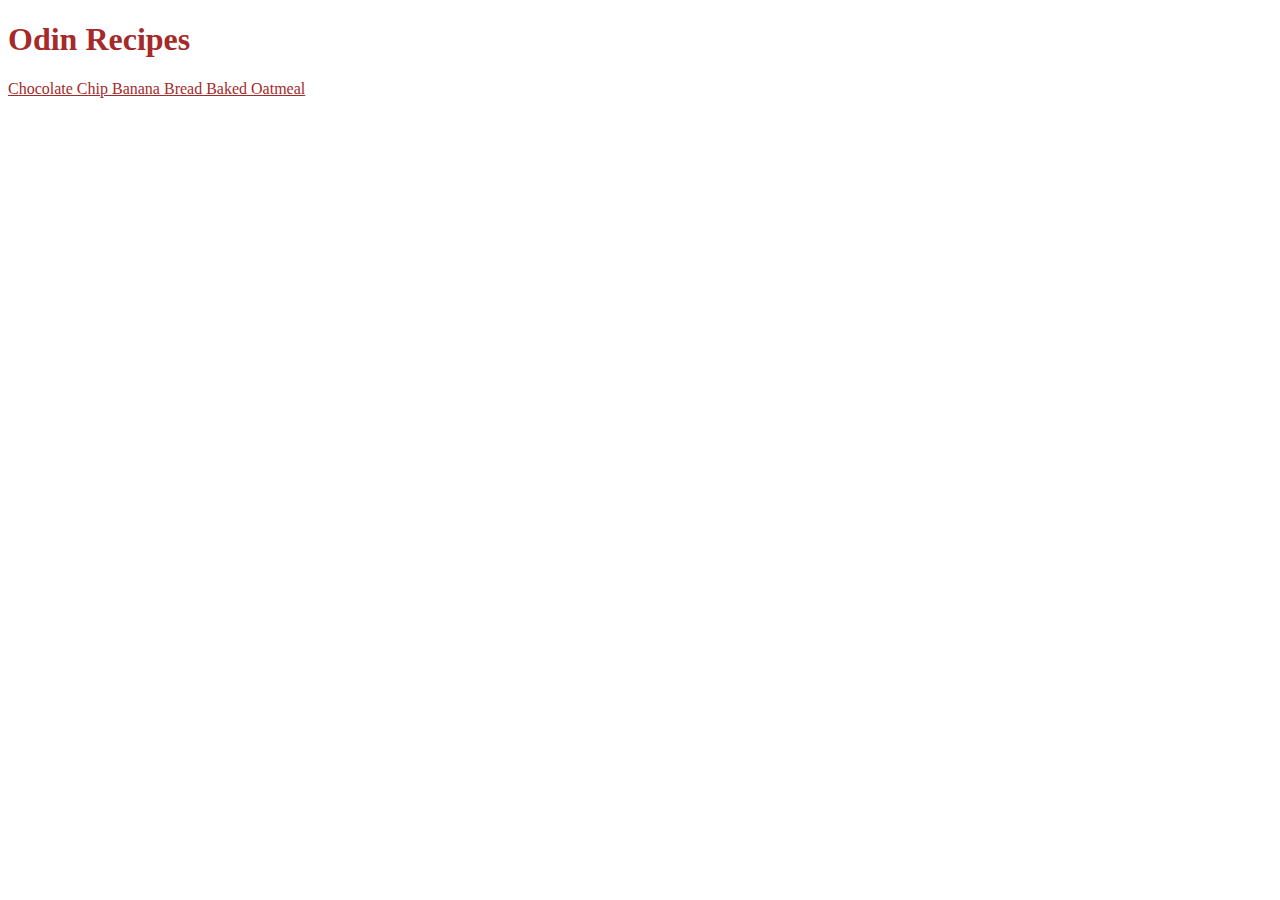
<file: index.html>
<!DOCTYPE html>
<html lang="en">
<head>
    <meta charset="UTF-8">
    <meta name="viewport" content="width=<device-width>, initial-scale=1.0">
    <link rel="stylesheet" href="styles.css">
    <title>Odin Recipes</title>
</head>
<body>
    <h1>Odin Recipes</h1>
    <a href="recipes/bakedoatmeal.html">Chocolate Chip Banana Bread Baked Oatmeal</a>
</body>
</html>
</file>
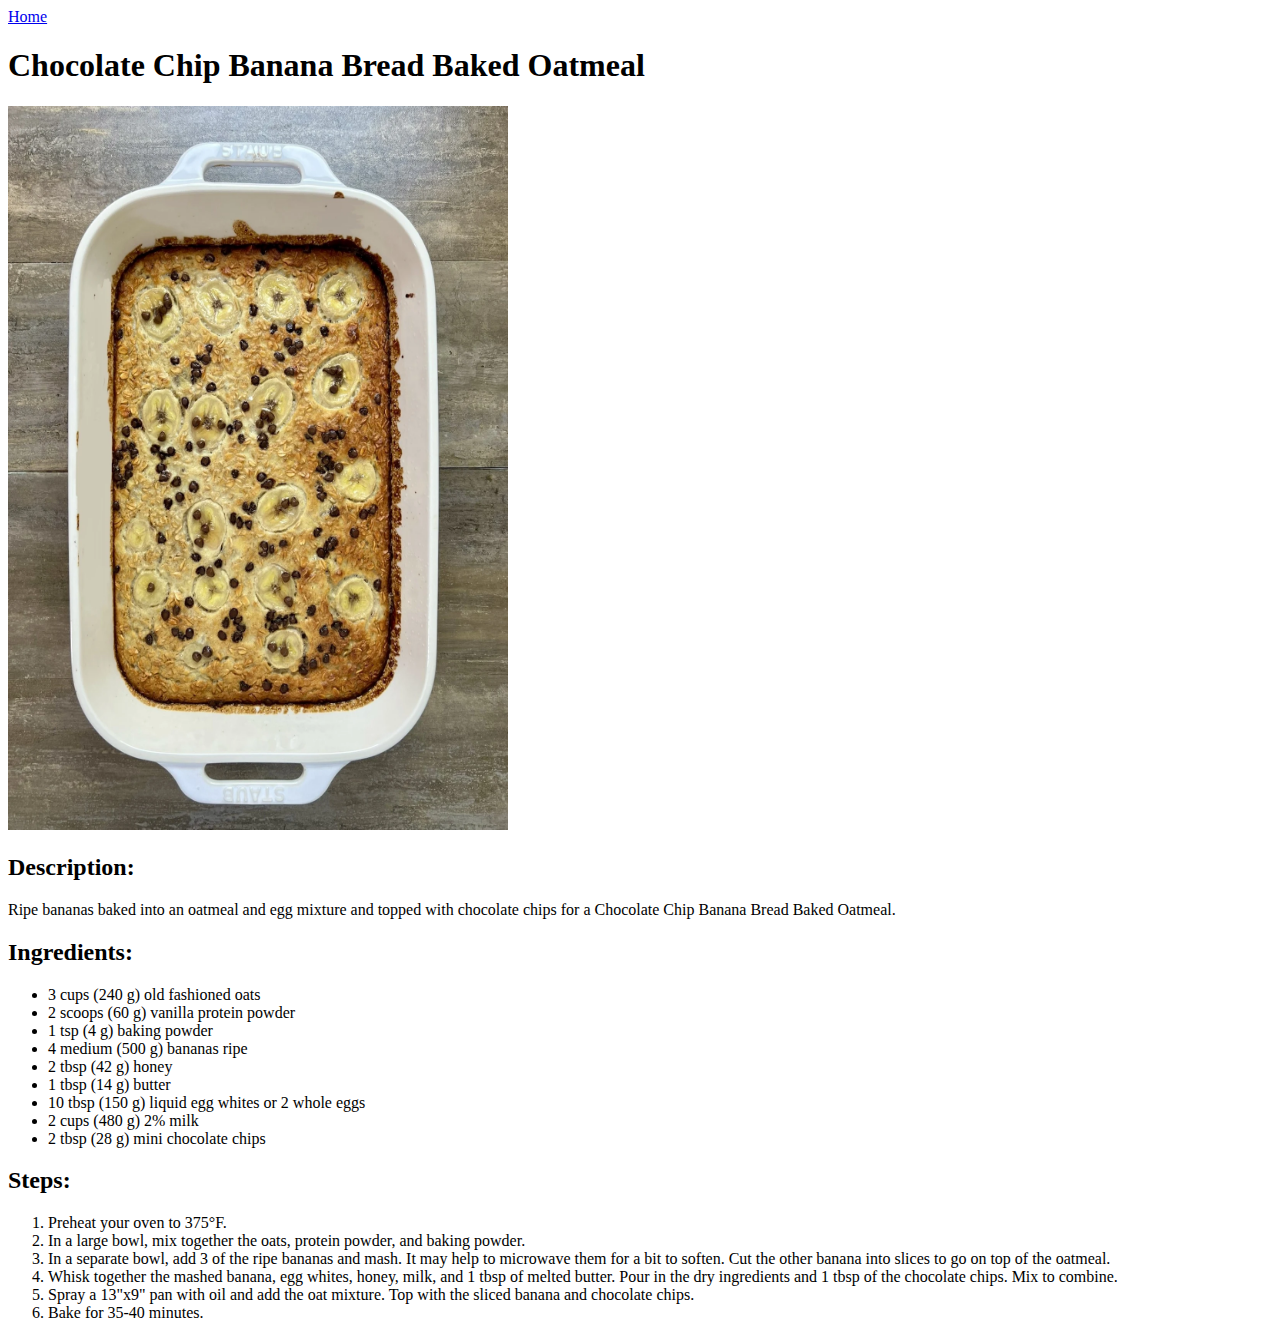
<file: recipes/bakedoatmeal.html>
<!DOCTYPE html>
<html lang="en">
<head>
    <meta charset="UTF-8">
    <meta name="viewport" content="width=<device-width>, initial-scale=1.0">
    <title>Protein Baked Oatmeal</title>
</head>
<body>
    <a href="../index.html">Home</a>
    <h1>Chocolate Chip Banana Bread Baked Oatmeal</h1>
    <img src="bakedoatmeal.webp" alt="Baked Oatmeal" width="500" height="724">
    <h2>Description:</h2>
    <p>Ripe bananas baked into an oatmeal and egg mixture and topped with chocolate chips for a 
        Chocolate Chip Banana Bread Baked Oatmeal.</p>
    <h2>Ingredients:</h2>
    <ul>
        <li>3 cups (240 g) old fashioned oats</li>
        <li>2 scoops (60 g) vanilla protein powder</li> 
        <li>1 tsp (4 g) baking powder</li>
        <li>4 medium (500 g) bananas ripe</li>
        <li>2 tbsp (42 g) honey</li>
        <li>1 tbsp (14 g) butter</li>
        <li>10 tbsp (150 g) liquid egg whites or 2 whole eggs</li>
        <li>2 cups (480 g) 2% milk</li>
        <li>2 tbsp (28 g) mini chocolate chips</li>
    </ul>
    <h2>Steps:</h2>
    <ol>
        <li> Preheat your oven to 375°F.</li>
        <li>In a large bowl, mix together the oats, protein powder, and baking powder.</li>
        <li>In a separate bowl, add 3 of the ripe bananas and mash. It may help to microwave them for a bit to soften. Cut the other banana into slices to go on top of the oatmeal.</li>
        <li>Whisk together the mashed banana, egg whites, honey, milk, and 1 tbsp of melted butter. Pour in the dry ingredients and 1 tbsp of the chocolate chips. Mix to combine.</li>
        <li>Spray a 13"x9" pan with oil and add the oat mixture. Top with the sliced banana and chocolate chips.</li>
        <li>Bake for 35-40 minutes.</li>
    </ol>
</body>
</html>
</file>
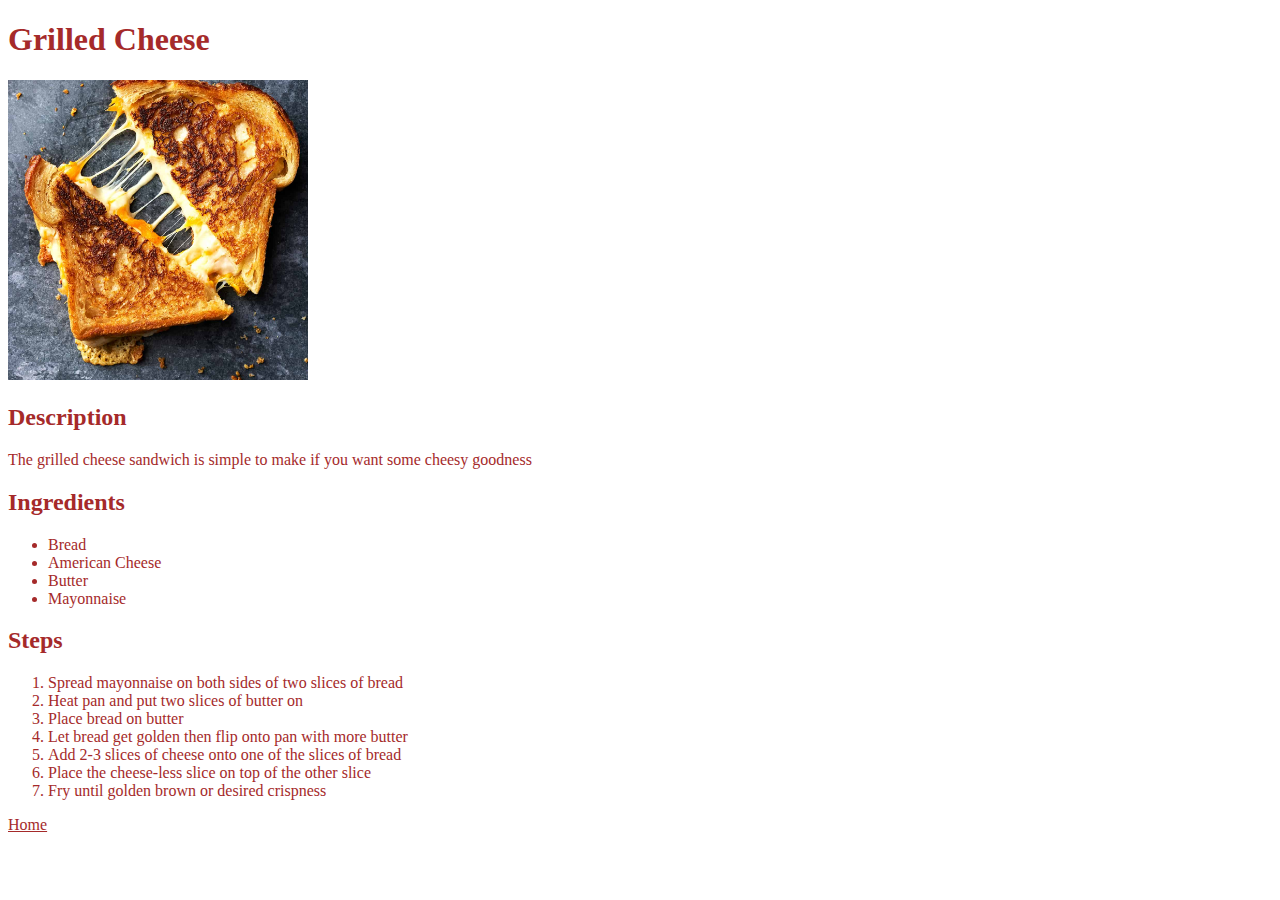
<file: recipes/grilled-cheese.html>
<!DOCTYPE html>
<html lang="en">
<head>
    <meta charset="UTF-8">
    <meta name="viewport" content="width=device-width, initial-scale=1.0">
    <link rel="stylesheet" href="../styles.css">
    <title>Odin Recipes - Grilled Cheese</title>
</head>
<body>
    <h1>Grilled Cheese</h1>
    <img src="../images/grilled-cheese.jpg" alt="Grilled Cheese" height="300" width="300">
    <h2>Description</h2>
    <p>The grilled cheese sandwich is simple to make if you want some cheesy goodness</p>
    <h2>Ingredients</h2>
    <ul>
        <li>Bread</li>
        <li>American Cheese</li>
        <li>Butter</li>
        <li>Mayonnaise</li>
    </ul>
    <h2>Steps</h2>
    <ol>
        <li>Spread mayonnaise on both sides of two slices of bread</li>
        <li>Heat pan and put two slices of butter on</li>
        <li>Place bread on butter</li>
        <li>Let bread get golden then flip onto pan with more butter</li>
        <li>Add 2-3 slices of cheese onto one of the slices of bread</li>
        <li>Place the cheese-less slice on top of the other slice</li>
        <li>Fry until golden brown or desired crispness</li>
    </ol>
    <a href="../index.html">Home</a>
</body>
</html>
</file>
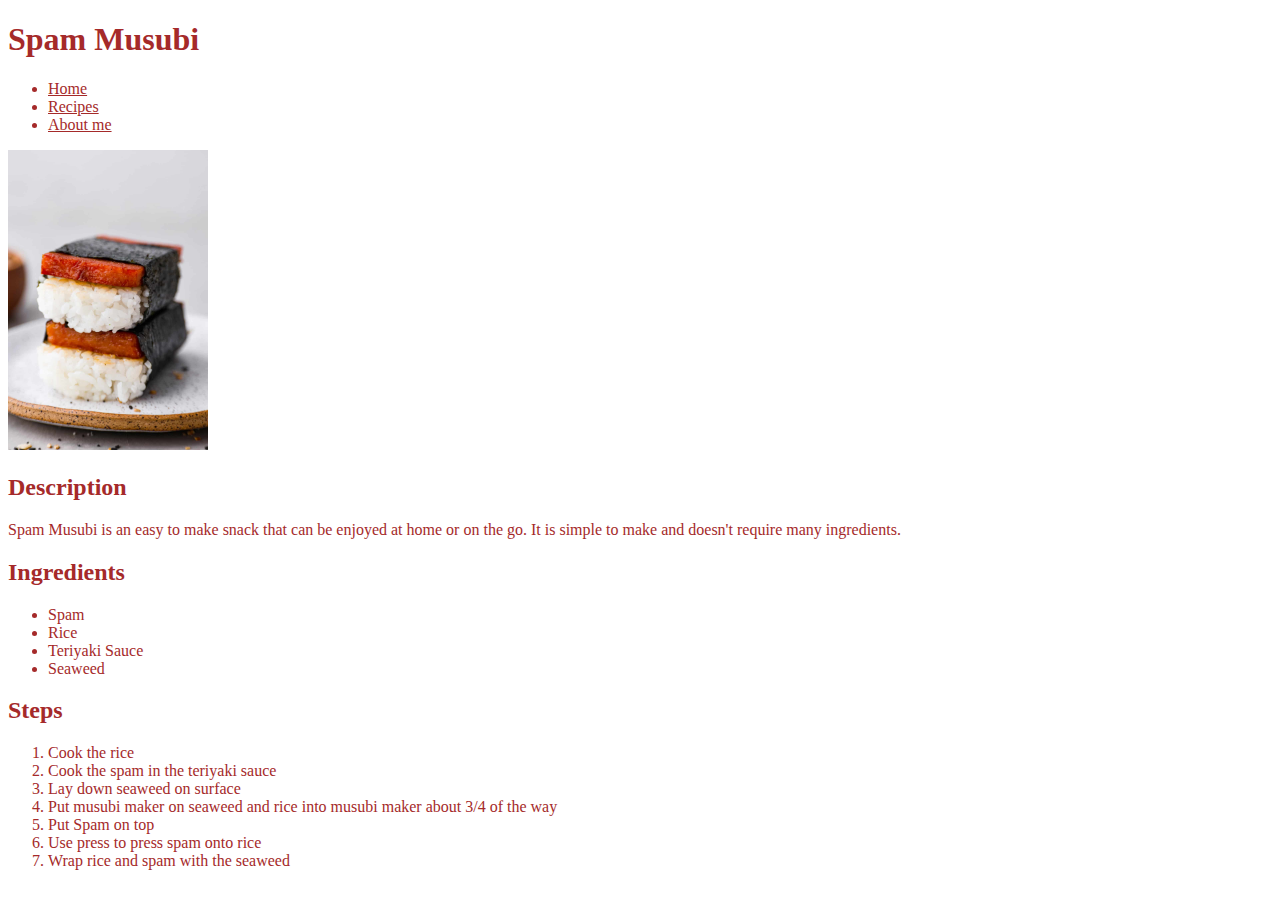
<file: recipes/spam-musubi.html>
<!DOCTYPE html>
<html lang="en">
<head>
    <meta charset="UTF-8">
    <meta name="viewport" content="width=device-width>, initial-scale=1.0">
    <link rel="stylesheet" href="../styles.css">
    <title>Odin Recipes - Spam Musubi</title>
</head>
<body>
    <h1>Spam Musubi</h1>
    <nav>
        <ul class="nav-list">
            <li><a href="../index.html">Home</a></li>
            <li><a href="../pages/recipes.html">Recipes</a></li>
            <li><a href="../pages/about.html">About me</a></li>
        </ul>
    </nav>
    <img src="../images/spam-musubi.jpg" alt="Spam Musubi" height="300" width="200">
    <h2>Description</h2>
    <p>Spam Musubi is an easy to make snack that can be enjoyed at home or on the go. It is simple to make and doesn't require many ingredients.</p>
    <h2>Ingredients</h2>
    <ul>
        <li>Spam</li>
        <li>Rice</li>
        <li>Teriyaki Sauce</li>
        <li>Seaweed</li>
    </ul>
    <h2>Steps</h2>
    <ol>
        <li>Cook the rice</li>
        <li>Cook the spam in the teriyaki sauce</li>
        <li>Lay down seaweed on surface</li>
        <li>Put musubi maker on seaweed and rice into musubi maker about 3/4 of the way</li>
        <li>Put Spam on top</li>
        <li>Use press to press spam onto rice</li>
        <li>Wrap rice and spam with the seaweed</li>
    </ol>
</body>
</html>
</file>
<file: styles.css>
* {
    color: brown
}
</file>
